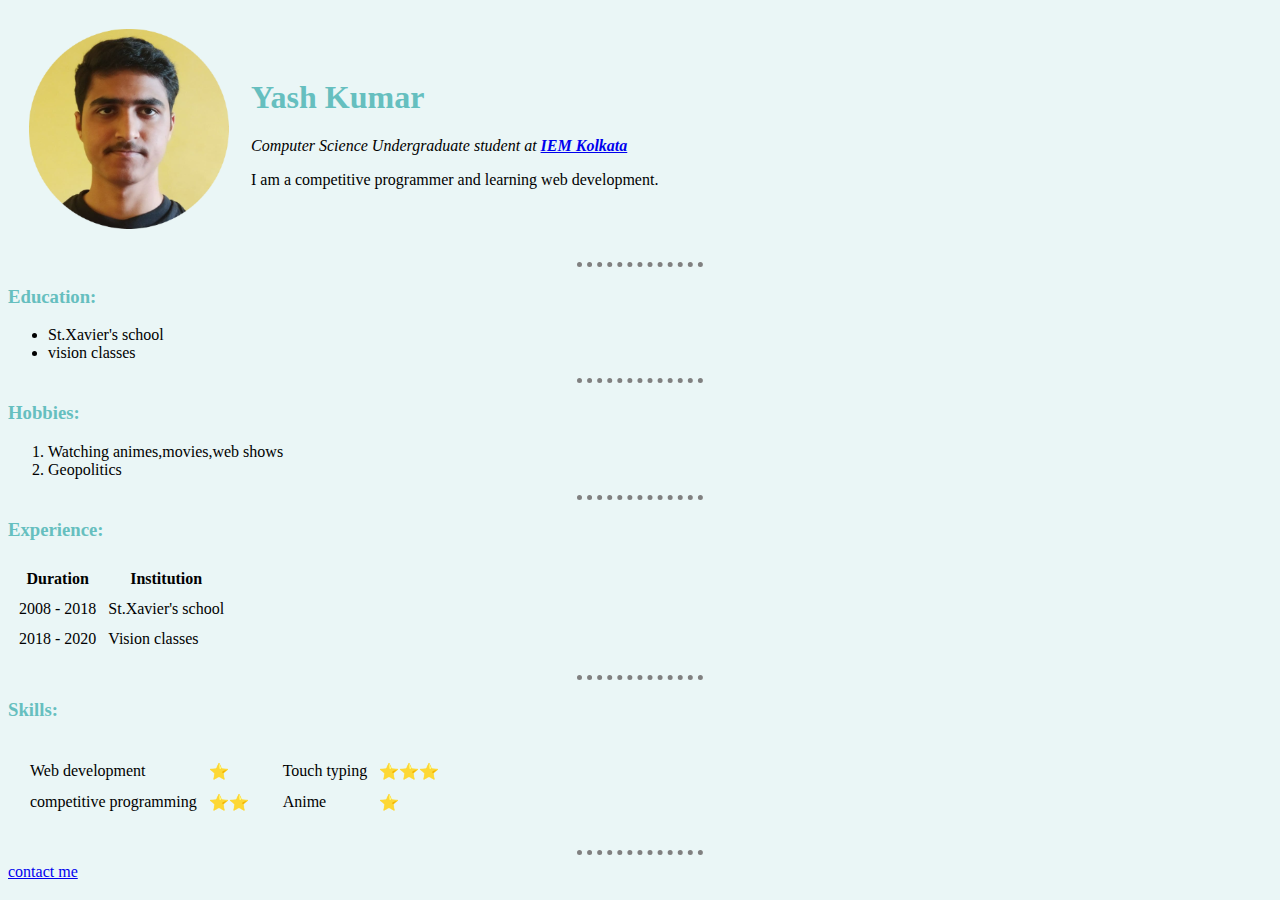
<file: index.html>
<!DOCTYPE html>
<head>
    <meta charset="UTF-8">
    <title>Yash's Personal Website</title>
	<link rel="stylesheet" href="styles.css">
</head>
<body>
	<table cellspacing = "20">
		<tr>
			<td><img src="yash.png"></td>
			<td><h1>Yash Kumar</h1>
				<p><em>Computer Science Undergraduate student at <strong><a href="https://iem.edu.in/">IEM Kolkata</a></strong></em></p>   
				<p>I am a competitive programmer and learning web development.</p></td>
		</tr>
	</table>
	
	<hr>
	<h3>Education:</h3>
	<ul>
		<li>St.Xavier's school</li>
		<li>vision classes</li>
	</ul>
	<p></p>
	<hr>
	<h3>Hobbies:</h3>
	<ol>
		<li>Watching animes,movies,web shows</li>
		<li>Geopolitics</li>
	</ol>
	
	<p></p>
	<hr>
	<h3>Experience:</h3>
	<table cellspacing = "10">
		<thead>
			<tr>
				<th>Duration</th>
				<th>Institution</th>
			</tr>
		</thead>
		<tbody>
			<tr>
				<td>2008 - 2018</td>
				<td>St.Xavier's school</td>
			</tr>
			<tr>
				<td>2018 - 2020</td>
				<td>Vision classes</td>
			</tr>
		</tbody>		
	</table>
	<p></p>
	<hr>
	<h3>Skills:</h3>
	<table cellspacing = "10">
		<tr>
			<td><table cellspacing = "10">
				<tr>
					<td>Web development</td>
					<td>⭐</td>
				</tr>
				<tr>
					<td>competitive programming</td>
					<td>⭐⭐</td>
				</tr>
			</table></td>
			<td><table cellspacing = "10">
				<tr>
					<td>Touch typing</td>
					<td>⭐⭐⭐</td>
				</tr>
				<tr>
					<td>Anime</td>
					<td>⭐</td>
				</tr>
			</table></td>
		</tr>
	</table>
	<p></p>
	<hr>
	<a href="contact.html">contact me</a>
</body>
</html>
</file>
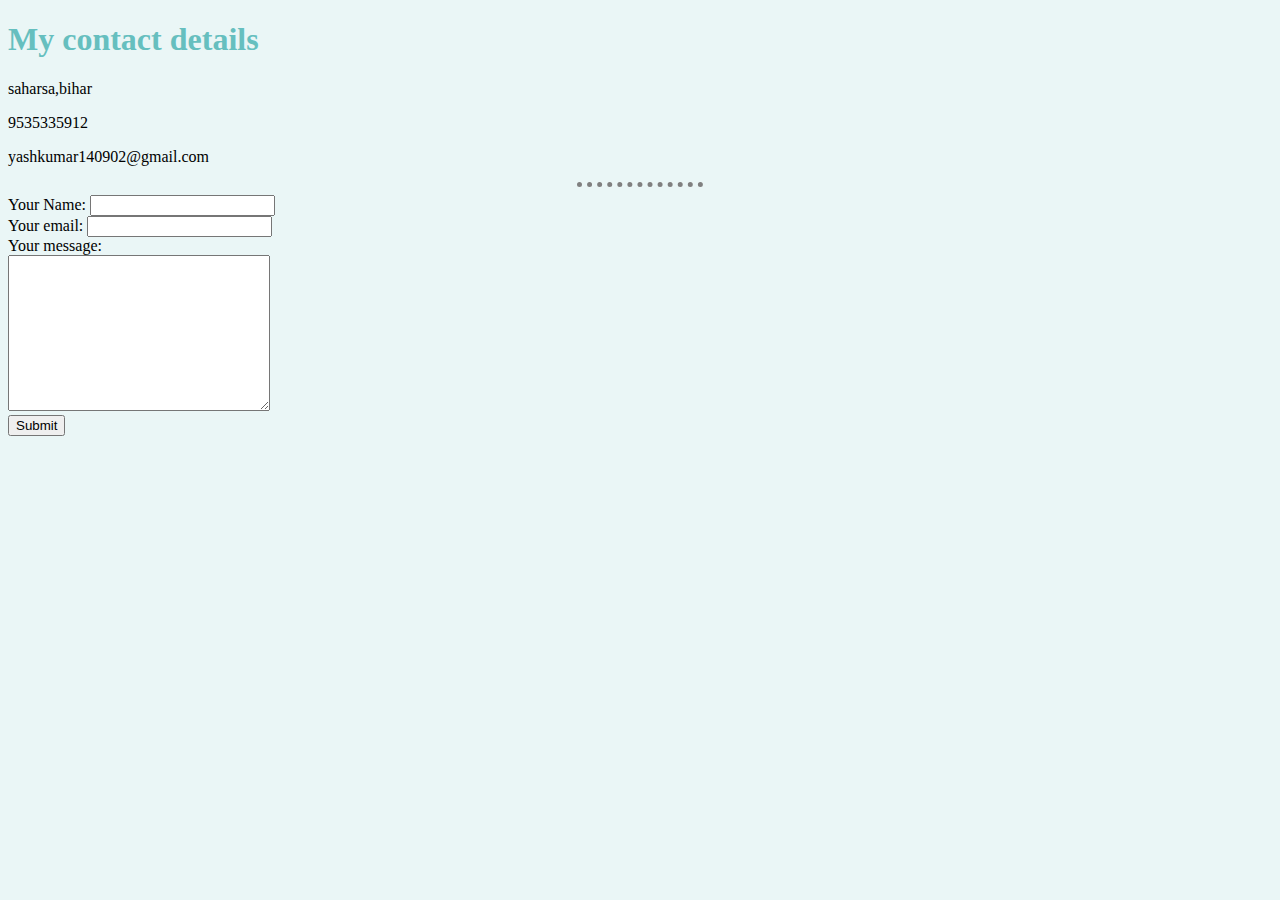
<file: contact.html>
<!DOCTYPE html>
<head>
	<meta charset="UTF-8">
	<title>Contact me</title>
	<link rel="stylesheet" href="styles.css">
</head>
<body>
	<h1>My contact details</h1> 
	<p>saharsa,bihar</p>
	<p>9535335912</p>
	<p>yashkumar140902@gmail.com</p>
	<hr>
	<form action="mailto:yashkumar140902@gmail.com" method="post">
		<label>Your Name:</label>
		<input type="text"><br>
		<label>Your email:</label>
		<input type="email"><br>
		<label>Your message:</label><br>
		<textarea name="" cols="30" rows="10"></textarea><br>
		<input type="submit">
	</form>
</body>
</html>
</file>
<file: styles.css>
body {
    background-color: #EAF6F6;
}
hr {
    border-style: none;
    border-top-style: dotted;
    border-color: grey;
    border-width: 5px;
    width: 10%;
}
h1 {
    color: #66BFBF;
}
h3 {
    color: #66BFBF;
}
</file>
